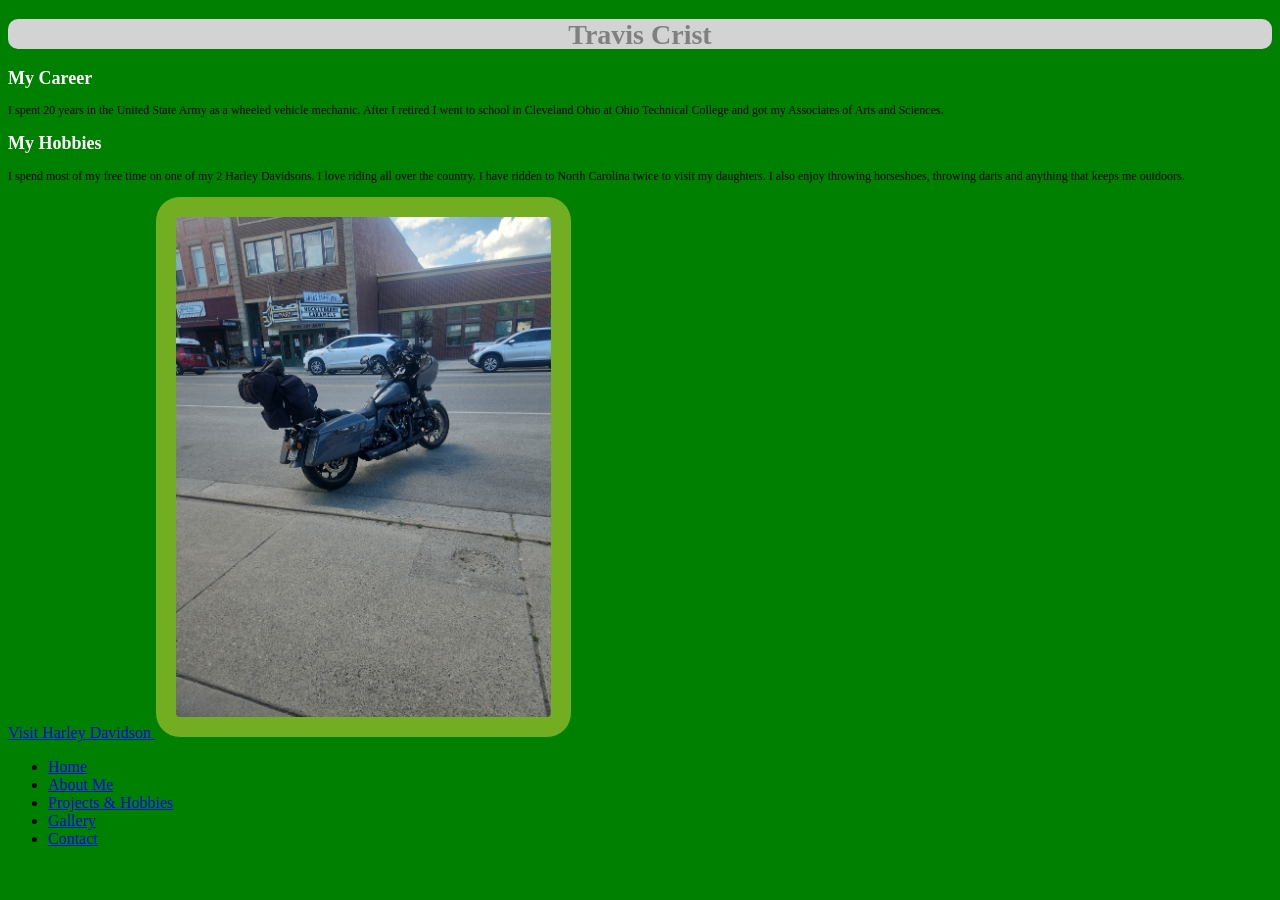
<file: WEBPAGE/index.html>
<!DOCTYPE html>

<html>
	<head>
		<title> About Travis Crist</title>
<link rel="stylesheet" href="mystyle.css">
	<head>
	
	<body>
		<h1> Travis Crist </h1>
		
		<h2> My Career </h2>
		<p> I spent 20 years in the United State Army as a wheeled vehicle mechanic. After I retired I went to school in Cleveland Ohio at Ohio Technical College and got my Associates of Arts and Sciences. </p>
		
		<h2> My Hobbies </h2>
		<p> I spend most of my free time on one of my 2 Harley Davidsons. I love riding all over the country. I have ridden to North Carolina twice to visit my daughters. I also enjoy throwing horseshoes, throwing darts and anything that keeps me outdoors. </p>
		
	
		<a href="https://www.harley-davidson.com/us/en/index.html"> Visit Harley Davidson </a>
		
		<img src="bertha.jpg" height=500>

		<ul>
        		<li><a href="index.html">Home</a></li>
        		<li><a href="about.html">About Me</a></li>
        		<li><a href="projects.html">Projects & Hobbies</a></li>
        		<li><a href="gallery.html">Gallery</a></li>
        		<li><a href="contact.html">Contact</a></li>
    		</ul>
			
	</body>
</html>
</file>
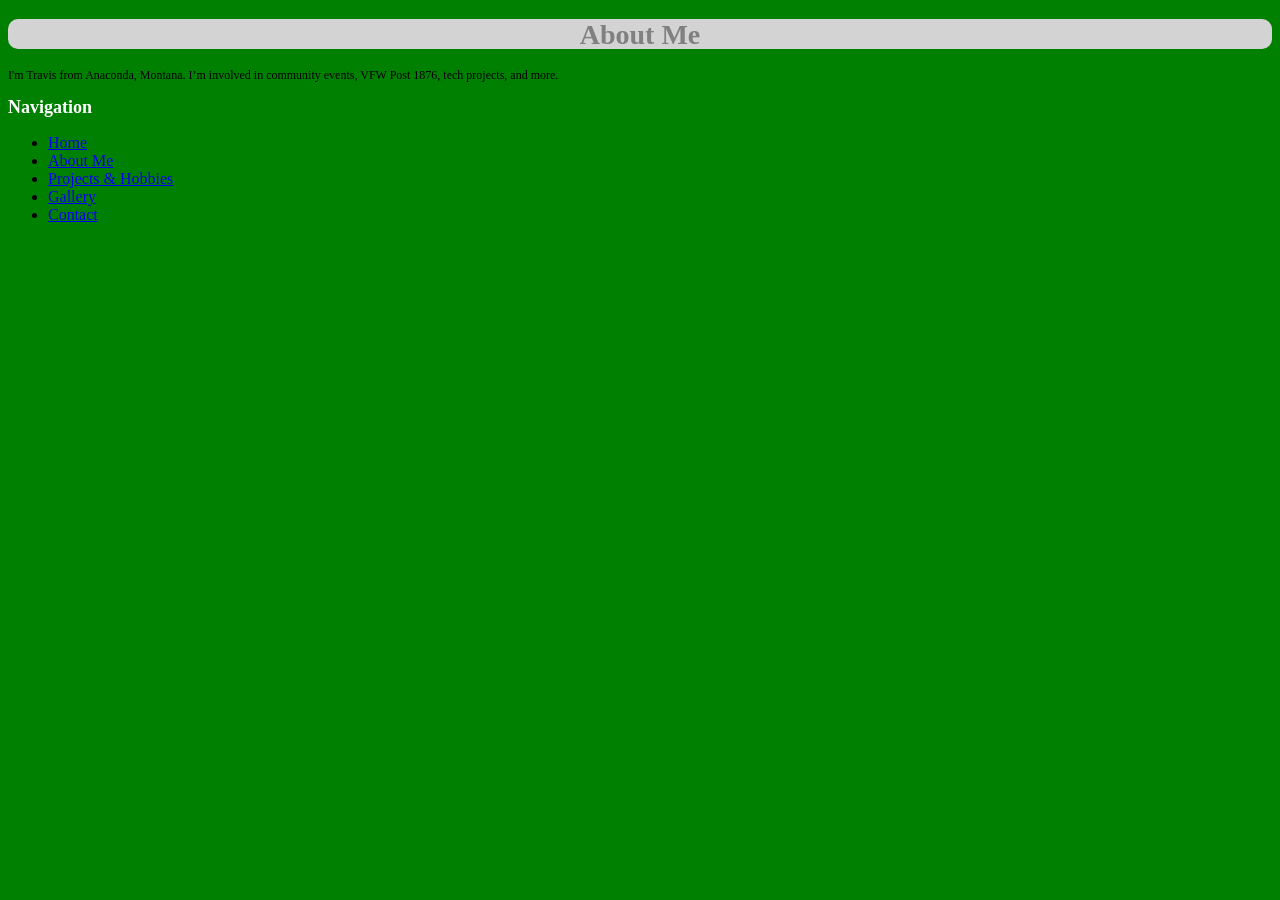
<file: WEBPAGE/about.html>
<!DOCTYPE html>

<html>
<head>
    <title>About Me</title>
<link rel="stylesheet" href="mystyle.css">
</head>
<body>
    <h1>About Me</h1>
    <p>I'm Travis from Anaconda, Montana. I’m involved in community events, VFW Post 1876, tech projects, and more.</p>

    <h2>Navigation</h2>
    <ul>
        <li><a href="index.html">Home</a></li>
        <li><a href="about.html">About Me</a></li>
        <li><a href="projects.html">Projects & Hobbies</a></li>
        <li><a href="gallery.html">Gallery</a></li>
        <li><a href="contact.html">Contact</a></li>
    </ul>
</body>
</html>
</file>
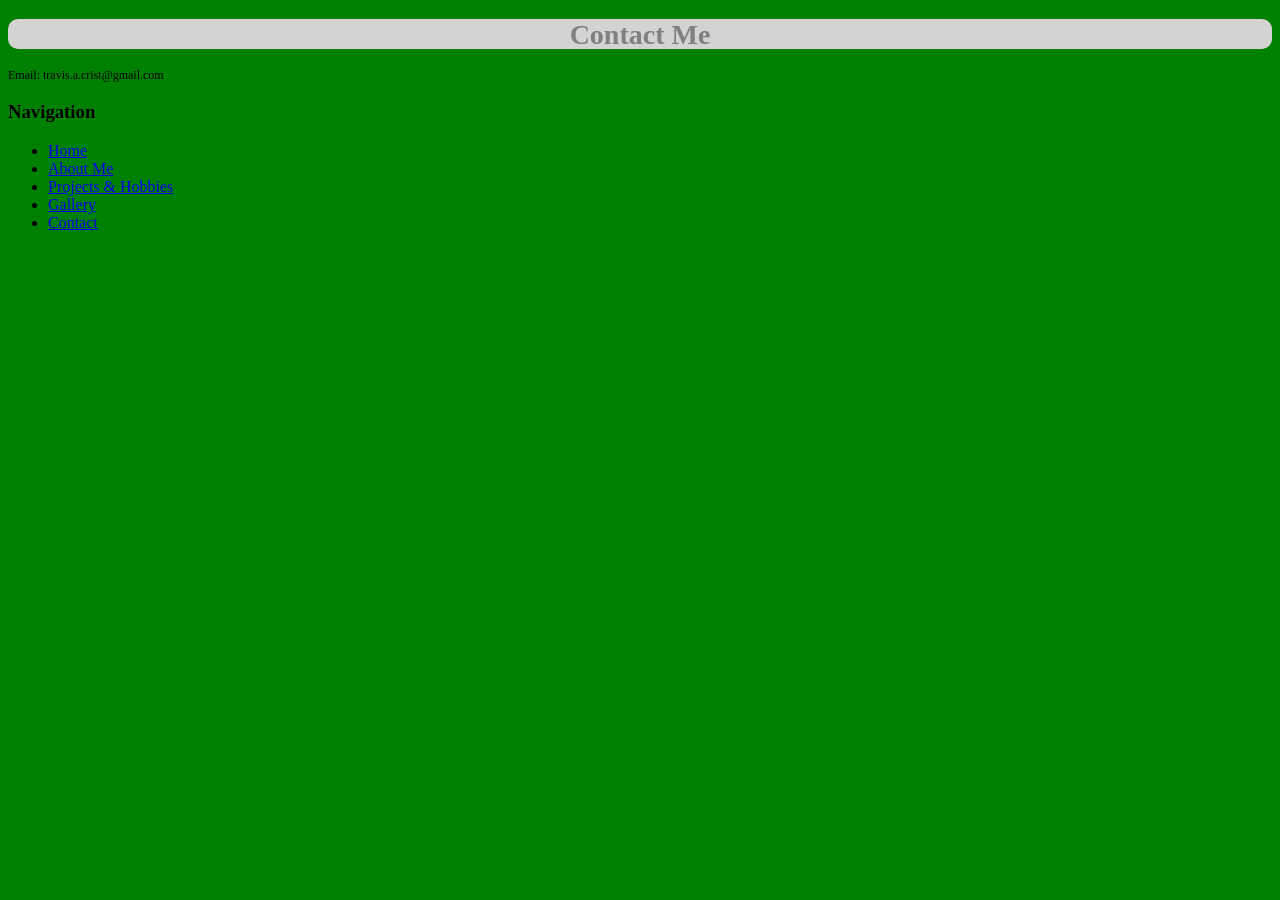
<file: WEBPAGE/contact.html>
<!DOCTYPE html>

<html>
<head>
    <title>Contact</title>
<link rel="stylesheet" href="mystyle.css">

</head>
<body>
    <h1>Contact Me</h1>
    <p>Email: travis.a.crist@gmail.com</p>
    

    <h3>Navigation</h3>
    <ul>
        <li><a href="index.html">Home</a></li>
        <li><a href="about.html">About Me</a></li>
        <li><a href="projects.html">Projects & Hobbies</a></li>
        <li><a href="gallery.html">Gallery</a></li>
        <li><a href="contact.html">Contact</a></li>
    </ul>
</body>
</html>
</file>
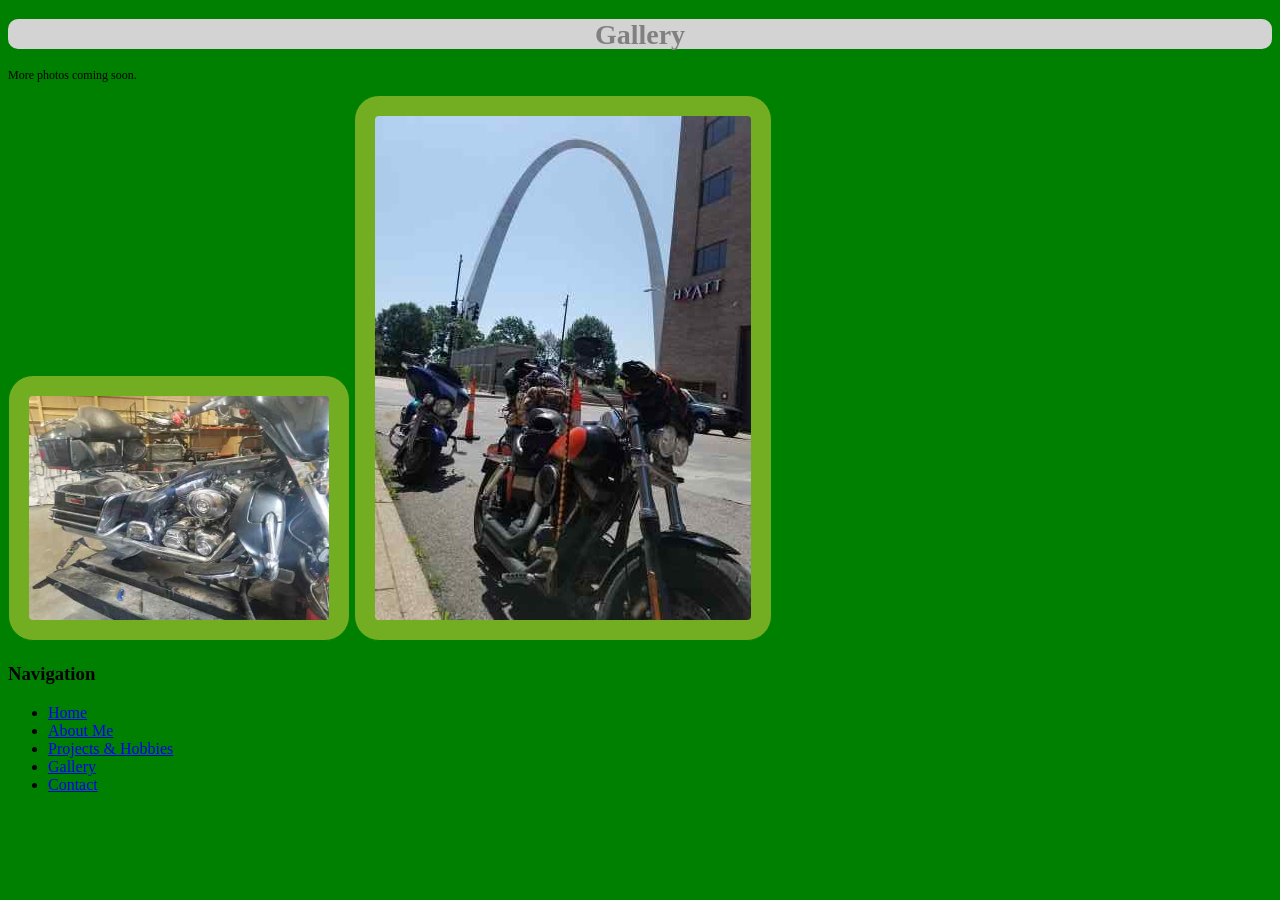
<file: WEBPAGE/gallery.html>
<!DOCTYPE html>

<html>
<head>
    <title>Gallery</title>
<link rel="stylesheet" href="mystyle.css">
</head>
<body>
    <h1>Gallery</h1>
    <p>More photos coming soon.</p>

    
    <img src="ultra.jpg" width="300" alt="Motorcycle being worked on.">
	<img src="BettySL.jpg" alt= "Motorcycle with St.Louis arch in background.">

    <h3>Navigation</h3>
	
    <ul>
        <li><a href="index.html">Home</a></li>
        <li><a href="about.html">About Me</a></li>
        <li><a href="projects.html">Projects & Hobbies</a></li>
        <li><a href="gallery.html">Gallery</a></li>
        <li><a href="contact.html">Contact</a></li>
    </ul>
	
</body>
</html>
</file>
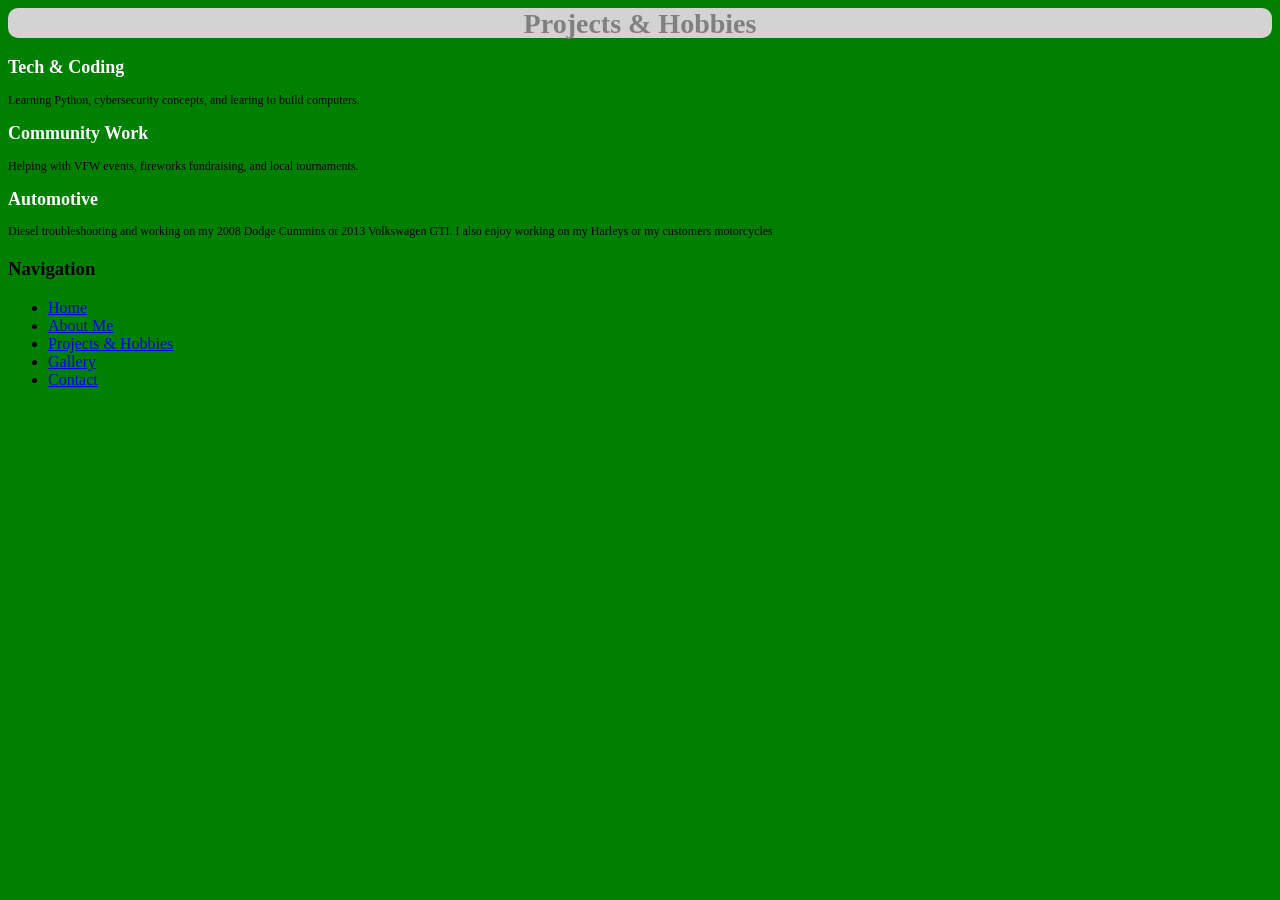
<file: WEBPAGE/projects.html>
<html>
<head>
    <title>Projects & Hobbies</title>
<link rel="stylesheet" href="mystyle.css">	
</head>
<body>
    <h1>Projects & Hobbies</h1>

    <h2>Tech & Coding</h2>
    <p>Learning Python, cybersecurity concepts, and learing to build computers.</p>

    <h2>Community Work</h2>
    <p>Helping with VFW events, fireworks fundraising, and local tournaments.</p>

    <h2>Automotive</h2>
    <p>Diesel troubleshooting and working on my 2008 Dodge Cummins or 2013 Volkswagen GTI. I also enjoy working on my Harleys or my customers motorcycles</p>

    <h3>Navigation</h3>
    <ul>
        <li><a href="index.html">Home</a></li>
        <li><a href="about.html">About Me</a></li>
        <li><a href="projects.html">Projects & Hobbies</a></li>
        <li><a href="gallery.html">Gallery</a></li>
        <li><a href="contact.html">Contact</a></li>
    </ul>
</body>
</html>
</file>
<file: WEBPAGE/mystyle.css>
body {
	background-color: green;
}

h1 {
	font-family: verdana;
	font-size:  28px;
	color: gray;
	text-align: center;
	border:  1px green;
	background-color:  #D3D3D3;
	height:  30px;
	border-radius:  10px;
}

h2 {
	font-size:  18px;
	color: white;
	text-align: left;
}

p {
	font-family: verdana;
	font-size: 12px;
}

img {
	border:  1px solid green;
	border-radius: 25px;
	background: #73AD21;
	padding: 20px;
}
</file>
